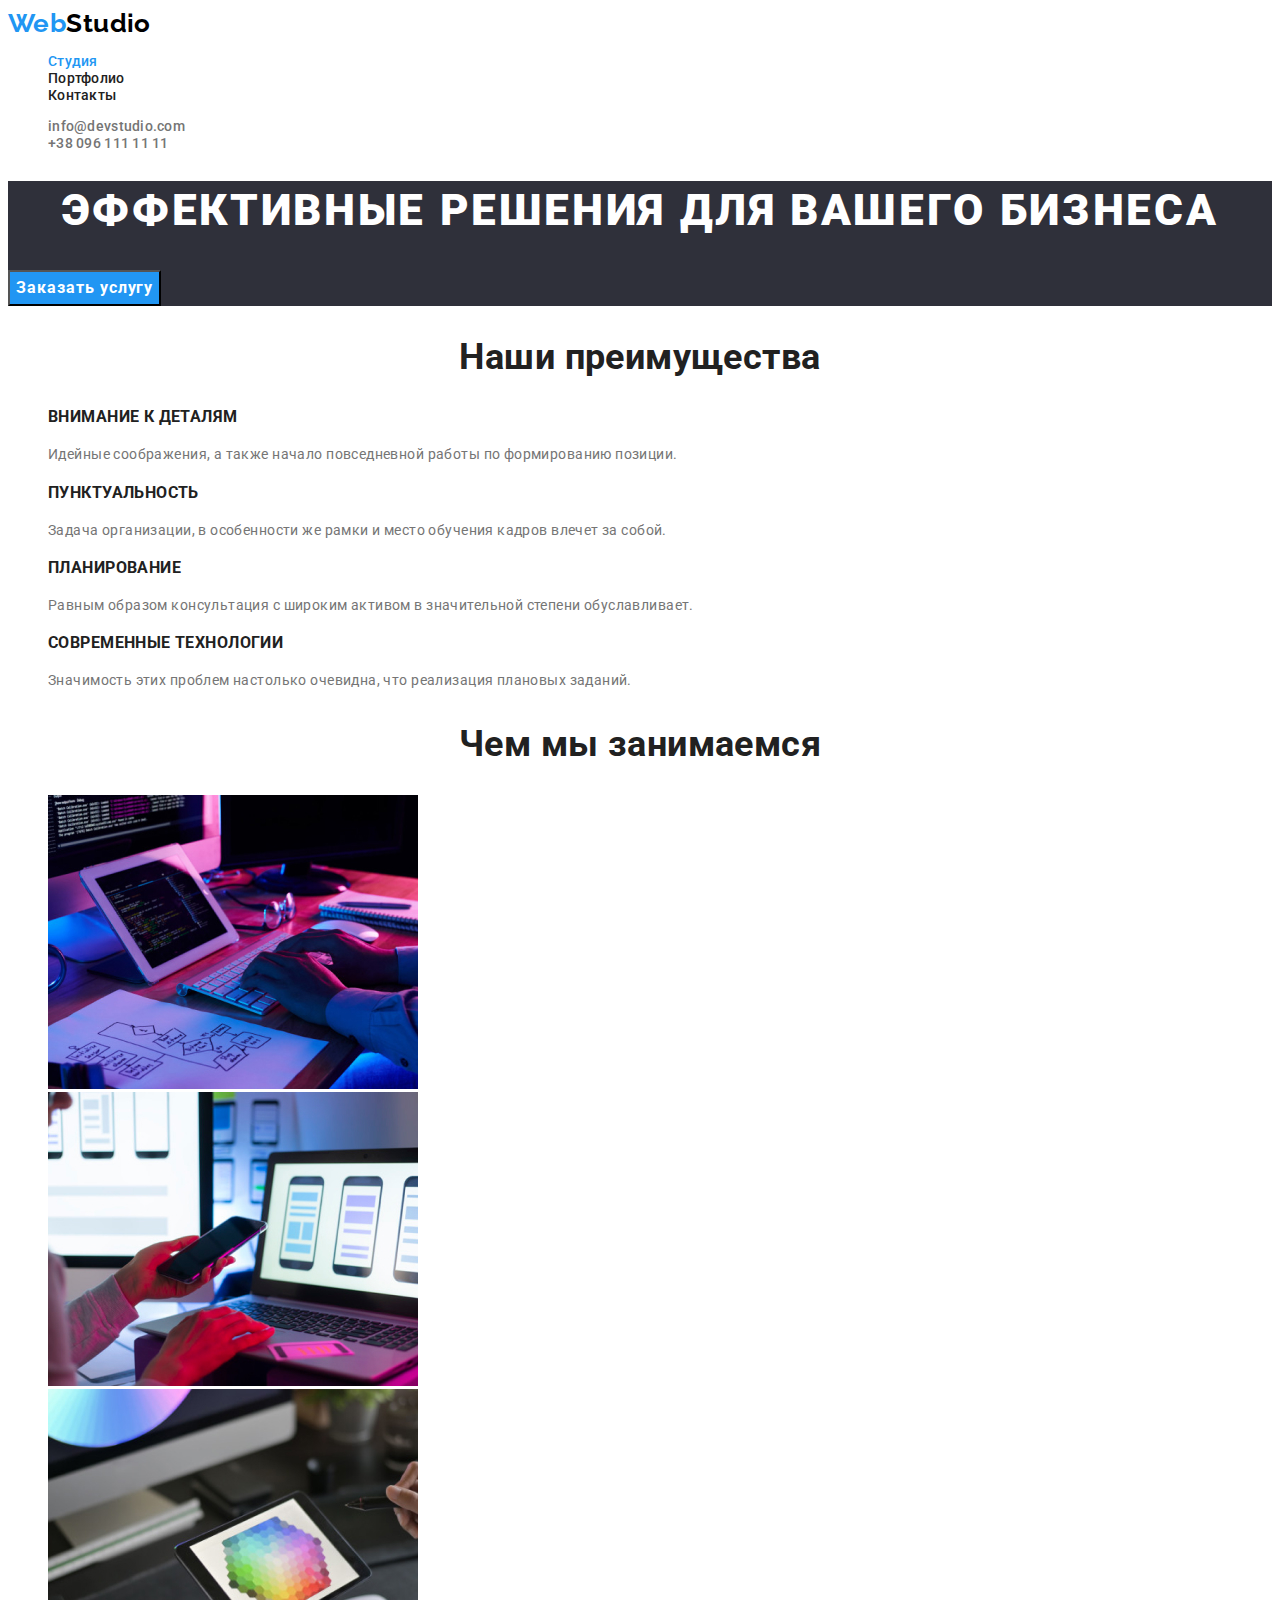
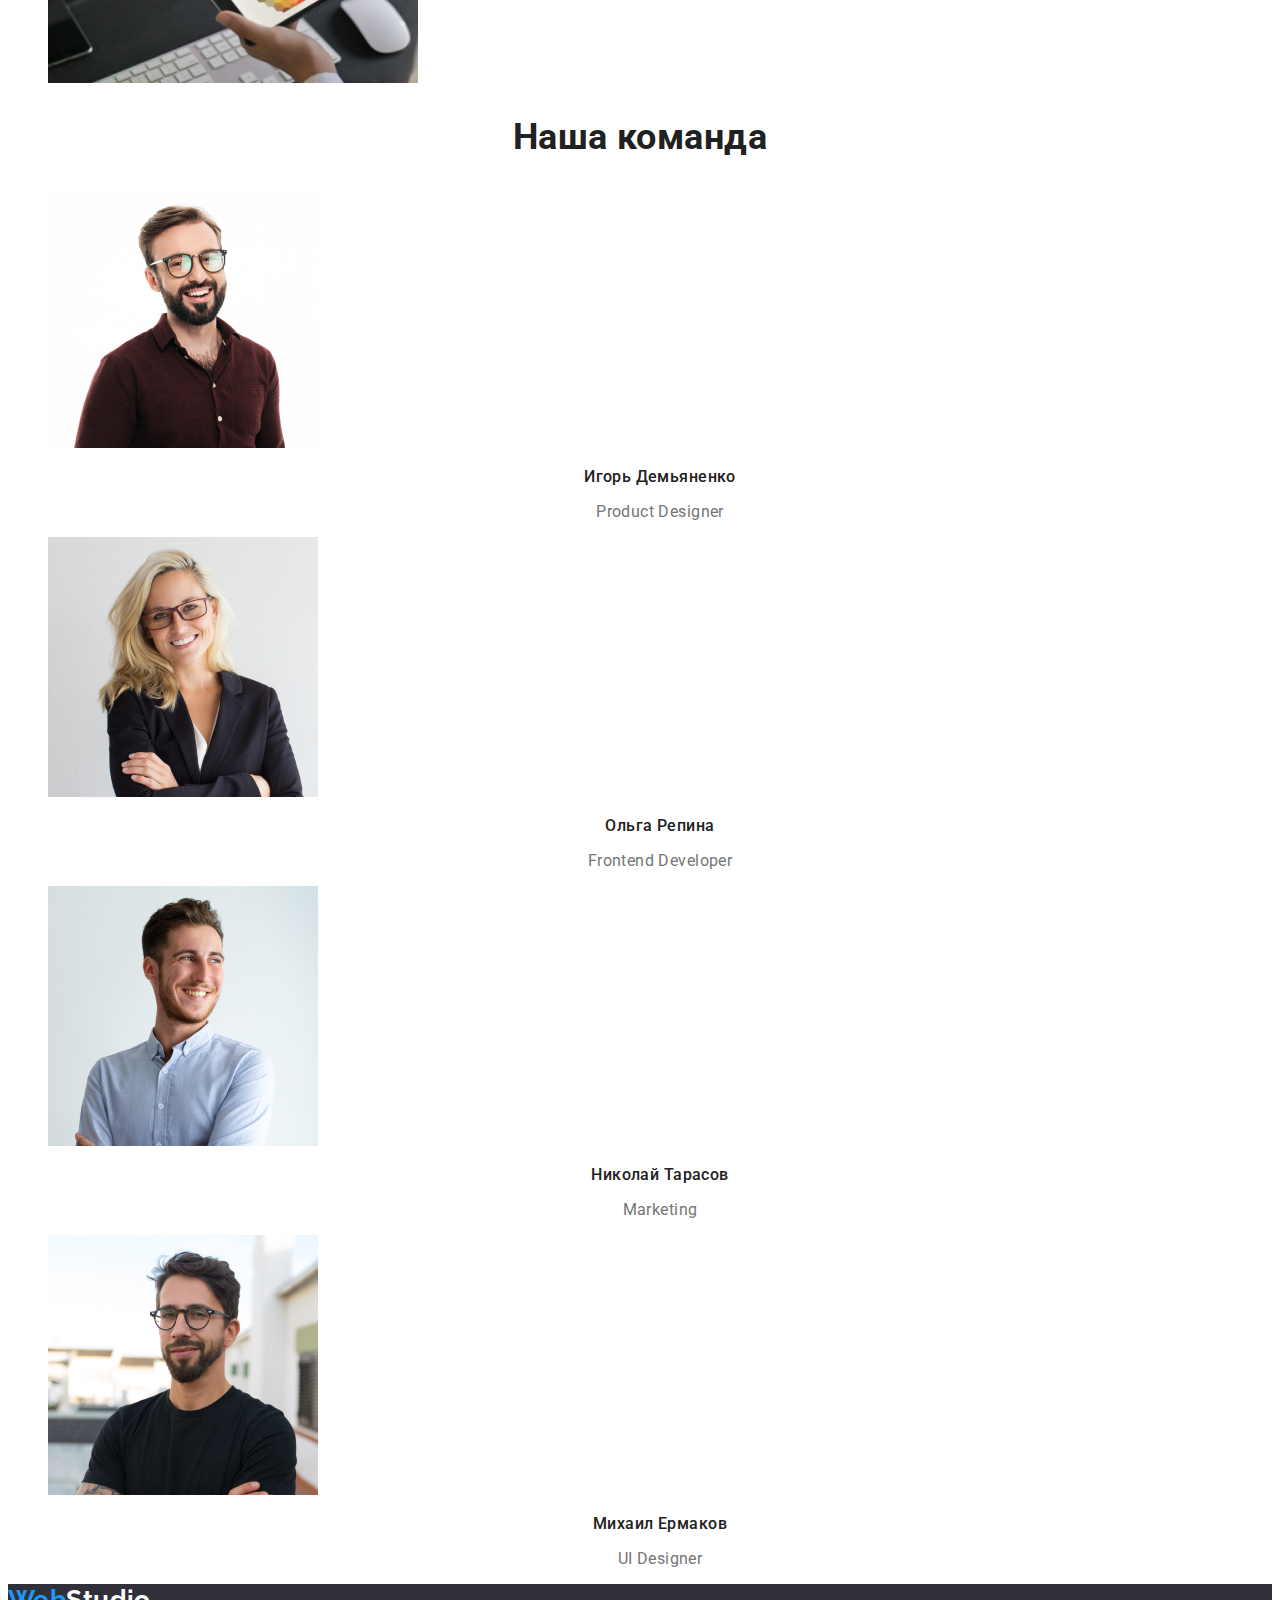
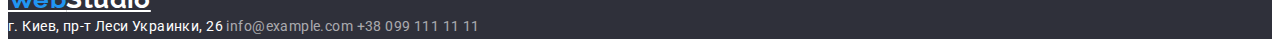
<file: index.html>
<!DOCTYPE html>
<html lang="ru">
  <head>
    <meta charset="UTF-8" />
    <meta http-equiv="X-UA-Compatible" content="IE=edge" />
    <meta name="viewport" content="width=device-width, initial-scale=1.0" />
    <title>Студия</title>
    <link rel="preconnect" href="https://fonts.googleapis.com" />
    <link rel="preconnect" href="https://fonts.gstatic.com" crossorigin />
    <link
      href="https://fonts.googleapis.com/css2?family=Raleway:wght@700&family=Roboto:wght@400;500;700;900&display=swap"
      rel="stylesheet"
    />
    <link rel="stylesheet" href="https://cdnjs.com/libraries/modern-normalize " />
    <link rel="stylesheet" href="./css/styles.css" />
  </head>

  <body>
    <header>
      <nav>
        <a href="/" class="logo"><span class="accent">Web</span>Studio</a>
        <ul class="site-nav list">
          <li><a href="" class="link current">Студия</a></li>
          <li><a href="./portfolio.html" class="link">Портфолио</a></li>
          <li><a href="" class="link">Контакты</a></li>
        </ul>
      </nav>
      <ul class="contacts-list list">
        <li><a href="mailto:info@devstudio.com" class="link">info@devstudio.com</a></li>
        <li><a href="tel:+380961111111" class="link">+38 096 111 11 11</a></li>
      </ul>
    </header>

    <main>
      <section class="section hero">
        <h1 class="hero-title">Эффективные решения для вашего бизнеса</h1>
        <button type="button" class="button hero">Заказать услугу</button>
      </section>

      <section class="section advantage">
        <h2 class="advantage-title">Наши преимущества</h2>
        <ul class="list">
          <li>
            <h3 class="advantage-subtitle">Внимание к деталям</h3>
            <p class="advantage-text">
              Идейные соображения, а также начало повседневной работы по формированию позиции.
            </p>
          </li>
          <li>
            <h3 class="advantage-subtitle">Пунктуальность</h3>
            <p class="advantage-text">
              Задача организации, в особенности же рамки и место обучения кадров влечет за собой.
            </p>
          </li>
          <li>
            <h3 class="advantage-subtitle">Планирование</h3>
            <p class="advantage-text">
              Равным образом консультация с широким активом в значительной степени обуславливает.
            </p>
          </li>
          <li>
            <h3 class="advantage-subtitle">Современные технологии</h3>
            <p class="advantage-text">
              Значимость этих проблем настолько очевидна, что реализация плановых заданий.
            </p>
          </li>
        </ul>
      </section>

      <section class="section">
        <h2 class="work-title">Чем мы занимаемся</h2>
        <ul class="list">
          <li>
            <img src="./images/keyboard.jpg" alt="работа за клавиатурой ПК" width="370" />
          </li>

          <li>
            <img
              src="./images/mobilephone.jpg"
              alt="работа с дизайном продукта на ПК"
              width="370"
            />
          </li>
          <li>
            <img
              src="./images/tablet.jpg"
              alt="работа с выбором цвета продукта на планшете"
              width="370"
            />
          </li>
        </ul>
      </section>

      <section class="section team">
        <h2 class="team-title">Наша команда</h2>

        <ul class="list">
          <li>
            <img
              src="./images/productdesigner.jpg"
              alt="фото продакт дизайнера Игоря Демяненко"
              width="270"
            />
            <h3 class="card-title">Игорь Демьяненко</h3>
            <p lang="en" class="card-text">Product Designer</p>
          </li>

          <li>
            <img
              src="./images/frontenddeveloper.jpg"
              alt="фото фронтенд девелопера Ольги Репиной"
              width="270"
            />
            <h3 class="card-title">Ольга Репина</h3>
            <p lang="en" class="card-text">Frontend Developer</p>
          </li>

          <li>
            <img src="./images/marketing.jpg" alt="фото маркетолога Николая Тарасова" width="270" />
            <h3 class="card-title">Николай Тарасов</h3>
            <p lang="en" class="card-text">Marketing</p>
          </li>

          <li>
            <img
              src="./images/uidesigner.jpg"
              alt="фото юи дизайнера Михаила Ермакова"
              width="270"
            />
            <h3 class="card-title">Михаил Ермаков</h3>
            <p lang="en" class="card-text">UI Designer</p>
          </li>
        </ul>
      </section>
    </main>

    <footer class="section address">
      <a href="/" class="logo-footer"><span class="accent">Web</span>Studio</a>

      <address>
        <a href="https://goo.gl/maps/RCxTANofW1ampnam6" class="map"
          >г. Киев, пр-т Леси Украинки, 26</a
        >

        <a href="mailto:info@example.com" class="contact date">info@example.com</a>

        <a href="tel:+380991111111" class="contact date">+38 099 111 11 11</a>
      </address>
    </footer>
  </body>
</html>
</file>
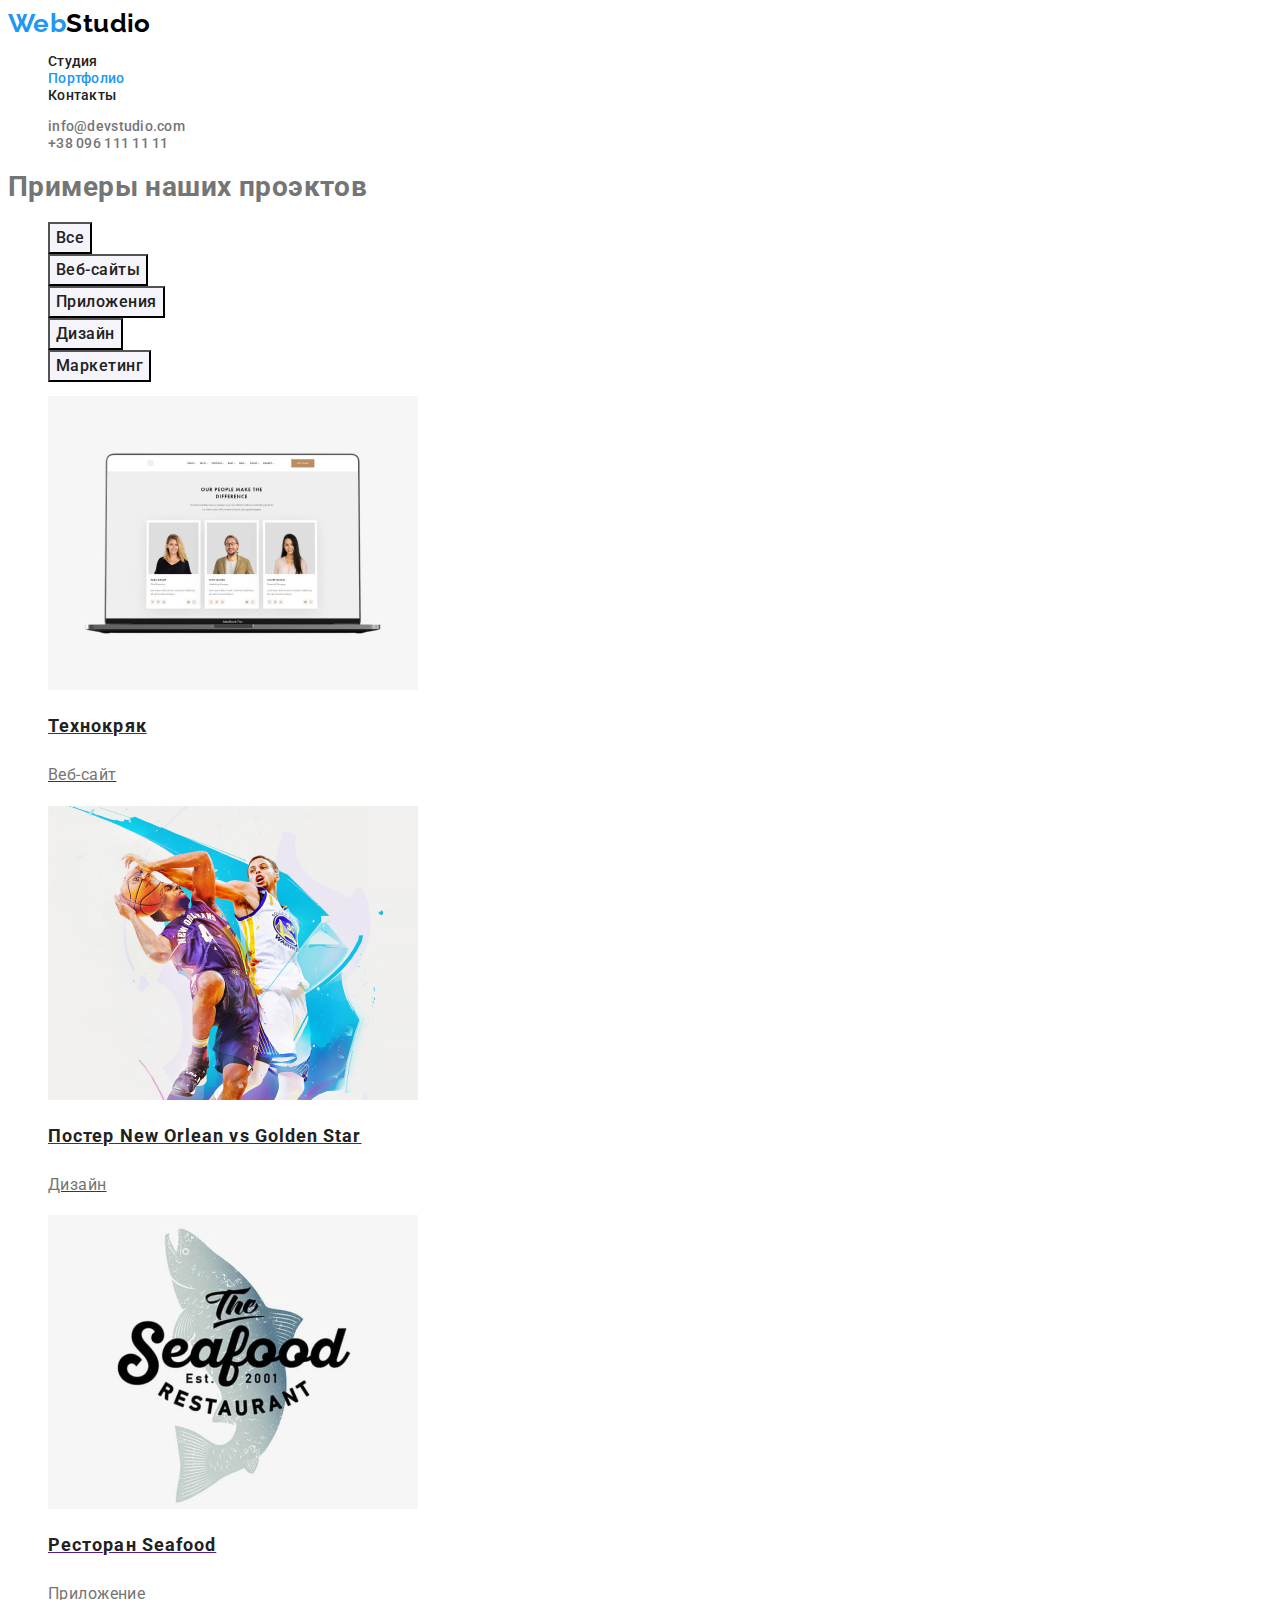
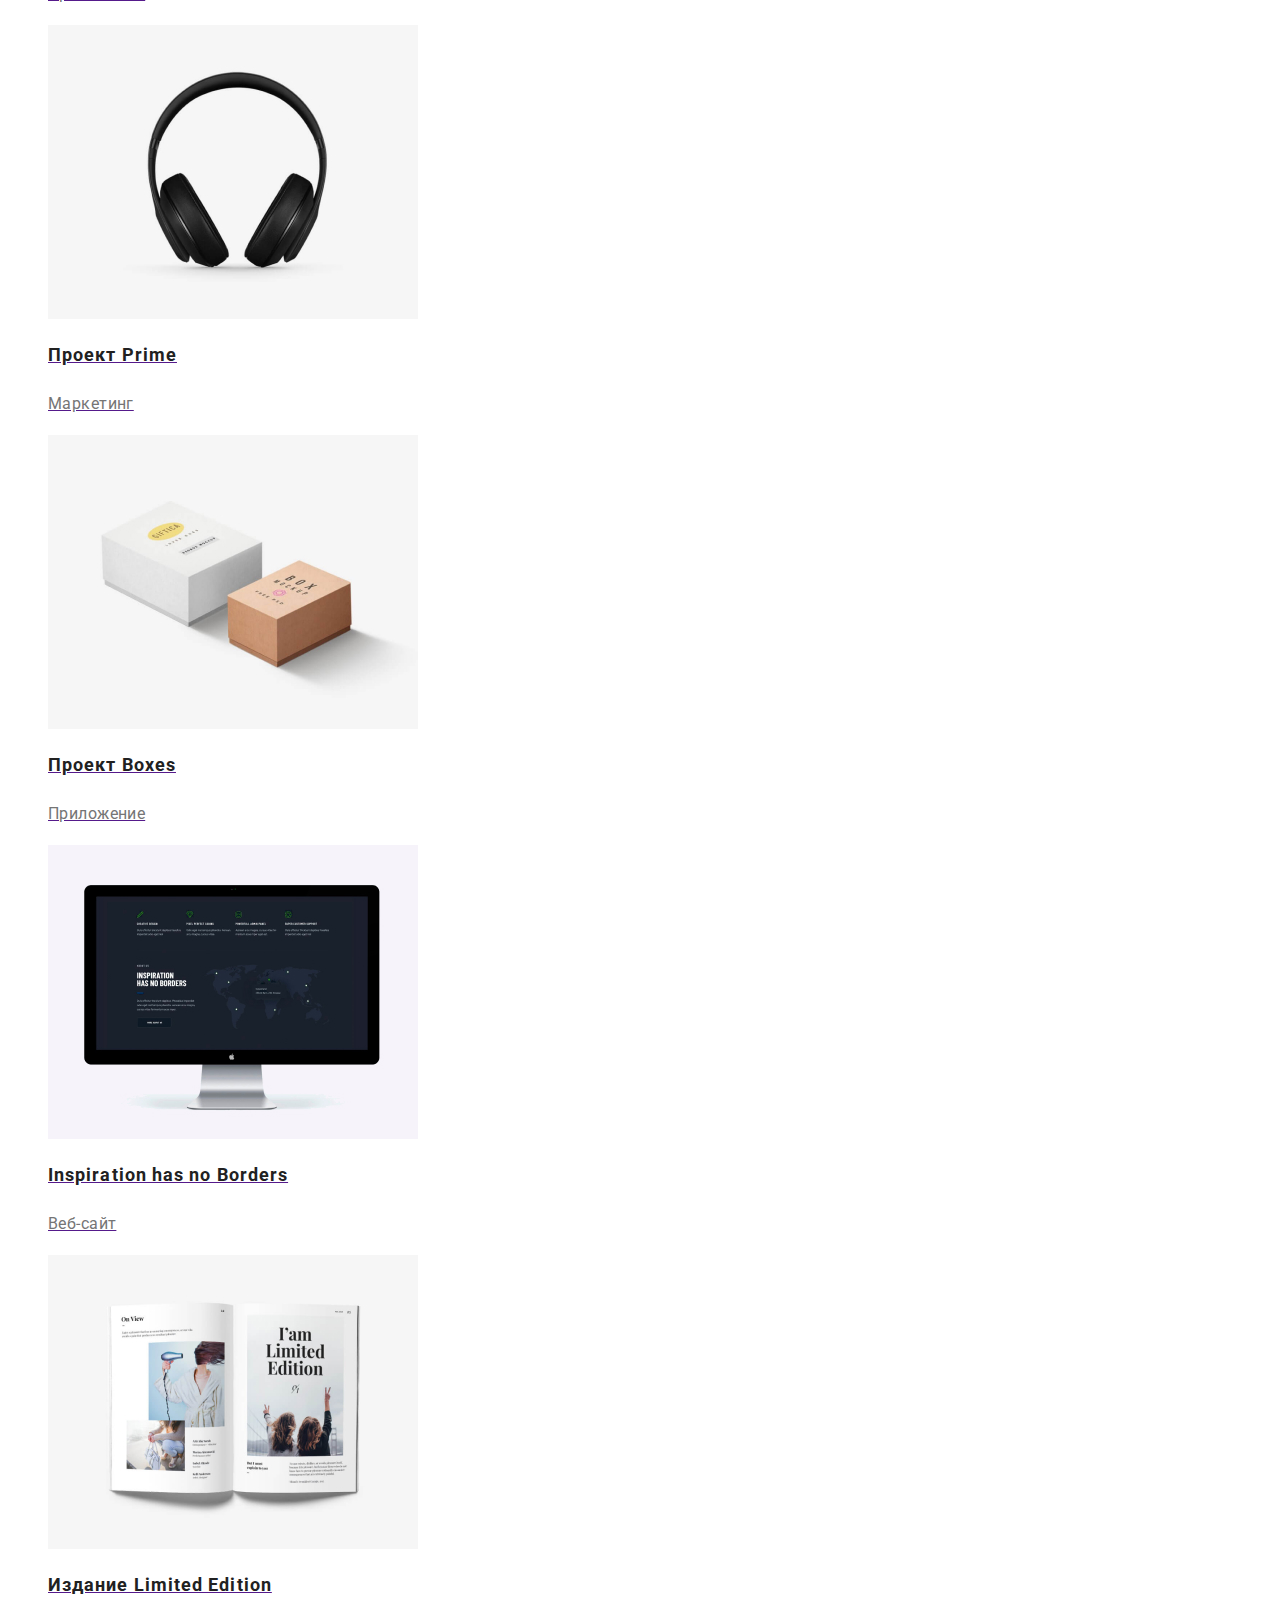
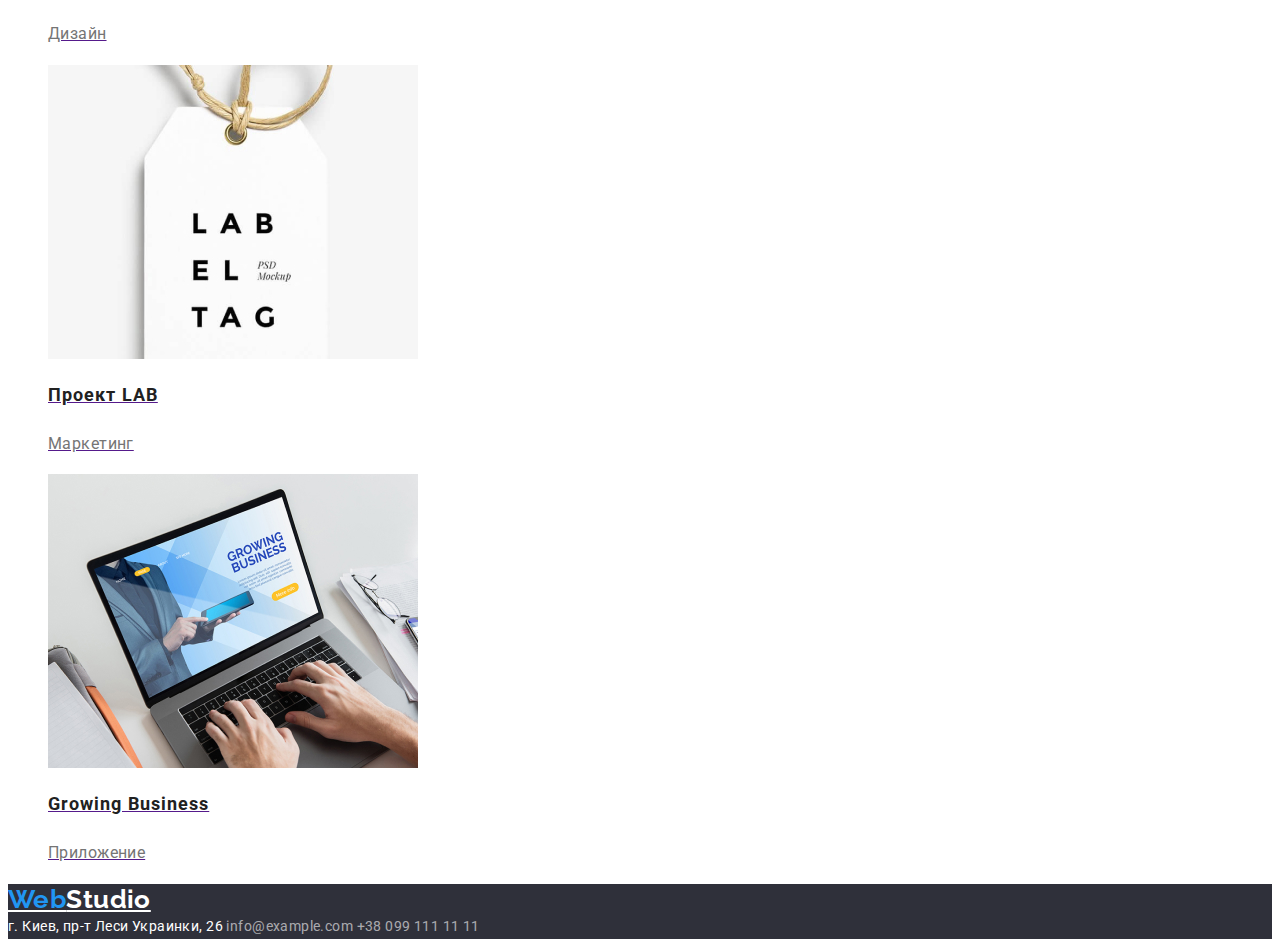
<file: portfolio.html>
<!DOCTYPE html>
<html lang="ru">
  <head>
    <meta charset="UTF-8" />
    <meta http-equiv="X-UA-Compatible" content="IE=edge" />
    <meta name="viewport" content="width=device-width, initial-scale=1.0" />
    <title>Портфолио</title>
    <link rel="preconnect" href="https://fonts.googleapis.com" />
    <link rel="preconnect" href="https://fonts.gstatic.com" crossorigin />
    <link
      href="https://fonts.googleapis.com/css2?family=Raleway:wght@700&family=Roboto:wght@400;500;700;900&display=swap"
      rel="stylesheet"
    />
    <link rel="stylesheet" href="https://cdnjs.com/libraries/modern-normalize " />
    <link rel="stylesheet" href="./css/styles.css" />
  </head>

  <body>
    <header>
      <nav>
        <a href="/" class="logo"><span class="accent">Web</span>Studio</a>
        <ul class="site-nav list">
          <li><a href="./index.html" class="link">Студия</a></li>
          <li><a href="" class="link current">Портфолио</a></li>
          <li><a href="" class="link">Контакты</a></li>
        </ul>
      </nav>
      <ul class="contacts-list list">
        <li><a href="mailto:info@devstudio.com" class="link">info@devstudio.com</a></li>
        <li><a href="tel:+380961111111" class="link">+38 096 111 11 11</a></li>
      </ul>
    </header>

    <main>
      <section>
        <h1>Примеры наших проэктов</h1>
        <ul class="list">
          <li><button type="button" class="button portfolio">Все</button></li>
          <li><button type="button" class="button portfolio">Веб-сайты</button></li>
          <li><button type="button" class="button portfolio">Приложения</button></li>
          <li><button type="button" class="button portfolio">Дизайн</button></li>
          <li><button type="button" class="button portfolio">Маркетинг</button></li>
        </ul>

        <ul class="list">
          <li>
            <a href="">
              <img src="./images/technokryak.jpg" alt="заставка вебсайта Технохряк" width="370" />
              <h2 class="project-title">Технокряк</h2>
              <p class="project-field">Веб-сайт</p>
            </a>
          </li>
          <li>
            <a href="">
              <img
                src="./images/posterneworleanvsgoldenstar.jpg"
                alt="постер игра в баскетбол"
                width="370"
              />
              <h2 class="project-title">Постер New Orlean vs Golden Star</h2>
              <p class="project-field">Дизайн</p>
            </a>
          </li>
          <li>
            <a href="">
              <img
                src="./images/restaurantseafood.jpg"
                alt="эмблема Ресторан Seafood"
                width="370"
              />
              <h2 class="project-title">Ресторан Seafood</h2>
              <p class="project-field">Приложение</p>
            </a>
          </li>
          <li>
            <a href="">
              <img src="./images/projectprime.jpg" alt="фото наушников" width="370" />
              <h2 class="project-title">Проект Prime</h2>
              <p class="project-field">Маркетинг</p>
            </a>
          </li>
          <li>
            <a href="">
              <img src="./images/projectboxes.jpg" alt="изображение двух коробок" width="370" />
              <h2 class="project-title">Проект Boxes</h2>
              <p class="project-field">Приложение</p>
            </a>
          </li>
          <li>
            <a href="">
              <img
                src="./images/inspirationhasnoborders.jpg"
                alt="фото монитора ПК с заставкой вебсайта Inspiration has no Borders"
                width="370"
              />
              <h2 class="project-title">Inspiration has no Borders</h2>
              <p class="project-field">Веб-сайт</p>
            </a>
          </li>
          <li>
            <a href="">
              <img src="./images/issuelimitededition.jpg" alt="фото разворота книги" width="370" />
              <h2 class="project-title">Издание Limited Edition</h2>
              <p class="project-field">Дизайн</p>
            </a>
          </li>
          <li>
            <a href="">
              <img
                src="./images/projectlab.jpg"
                alt="изображение бирки с названием проэкта"
                width="370"
              />
              <h2 class="project-title">Проект LAB</h2>
              <p class="project-field">Маркетинг</p>
            </a>
          </li>
          <li>
            <a href="">
              <img src="./images/growingbusiness.jpg" alt="фото работы с ноутбуком" width="370" />
              <h2 class="project-title">Growing Business</h2>
              <p class="project-field">Приложение</p>
            </a>
          </li>
        </ul>
      </section>
    </main>

    <footer class="section address">
      <a href="/" class="logo-footer"><span class="accent">Web</span>Studio</a>

      <address>
        <a href="https://goo.gl/maps/RCxTANofW1ampnam6" class="map"
          >г. Киев, пр-т Леси Украинки, 26</a
        >

        <a href="mailto:info@example.com" class="contact date">info@example.com</a>

        <a href="tel:+380991111111" class="contact date">+38 099 111 11 11</a>
      </address>
    </footer>
  </body>
</html>
</file>
<file: css/styles.css>
/*  колір основного тексту   #757575;*/
/*  колір  тексту заголовків #212121; */
/* акцент  #2196F3;  */
/* білий #FFFFFF; */
/* другорядний колір фону #F5F4FA; */
/* колір підвалу #2F303A; */
/* колір email та tel  rgba(255, 255, 255, 0,6); */
/* колір логотипу #000000;  та  #2196F3; */
/* колір фону кнопки #2196F3;  та колір тексту кнопки #FFFFFF; */
/* колір фону героя #2F303A; */

:root {
  --primary-text-color: #757575;
  --title-text-color: #212121;
  --accent-color: #2196f3;
  --primary-bg-color: #f5f4fa;
  --white-color: #ffffff;
}

body {
  background-color: var(--white-color);
  color: var(--primary-text-color);
  font-family: Roboto, sans-serif;
  font-size: 14px;
  letter-spacing: 0.03em;
}

.logo {
  color: #000;
}
.accent {
  color: #2196f3;
}
.logo {
  font-family: Raleway, sans-serif;
  text-decoration: none;
  font-weight: bold;
  font-size: 26px;
  line-height: 1.19;
}

.list {
  list-style: none;
}

/* site-nav */
.site-nav .link {
  color: var(--title-text-color);
  text-decoration: none;
  font-weight: 500;
  line-height: 1.14;
  letter-spacing: 0.02em;
}
.site-nav .link:hover,
.site-nav .link:focus {
  color: var(--accent-color);
}
.site-nav .link.current {
  color: var(--accent-color);
}

/* contacts list */
.contacts-list .link {
  color: var(--primary-text-color);
  text-decoration: none;
  font-weight: 500;
  line-height: 1.14;
  letter-spacing: 0.02em;
}
.contacts-list .link:hover,
.contacts-list .link:focus {
  color: var(--accent-color);
}
/* hero */
.section.hero {background-color:#2f303a;}

.hero-title {
  color: var(--white-color);

  font-weight: 900;
  font-size: 44px;
  line-height: 1.36;

  text-align: center;
  letter-spacing: 0.06em;
  text-transform: uppercase;
}

.button.hero {
  color: var(--white-color);
  background-color: var(--accent-color);

  font-weight: bold;
  font-size: 16px;
  line-height: 1.87;

  display: flex;
  align-items: center;
  text-align: center;
  letter-spacing: 0.06em;
}

.button {
  cursor: pointer;
  font-family: inherit;
}

/* section */
.team-title,
.advantage-title,
.work-title {
  color: var(--title-text-color);

  font-weight: bold;
  font-size: 36px;
  line-height: 1.17;
  text-align: center;
}

.advantage-subtitle {
  color: var(--title-text-color);

  font-weight: bold;
  line-height: 1.14;
  text-transform: uppercase;
}

.advantage-text {
  line-height: 1.71;
}

.card-title {
  color: var(--title-text-color);

  font-weight: 500;
  font-size: 16px;
  line-height: 1.19;
  text-align: center;
}

.card-text {
  font-size: 16px;
  line-height: 1.19;
  text-align: center;
}

/* футер */

.section.address {background-color: #2f303a;}
.logo-footer {
  color: var(--white-color);
  
  font-family: Raleway, sans-serif;
  font-weight: bold;
  font-size: 26px;
  line-height: 1.19;
}

.map {
  color: var(--white-color);
  
  text-decoration: none;
  font-style: normal;
  line-height: 1.71;
}
.map:hover,
.map:focus {
  color: var(--accent-color);
}

.contact.date {
  color: rgba(255, 255, 255, 0.6);
  
  text-decoration: none;
  font-style: normal;
  line-height: 1.71;
}
.contact.date:hover,
.contact.date:focus {
  color: var(--accent-color);
}

/* Сторінка Портфолио */

.button.portfolio {
  color: var(--title-text-color);
  background-color: var(--primary-bg-color);

  font-weight: 500;
  font-size: 16px;
  line-height: 1.62;
  text-align: center;
  letter-spacing: 0.03em;
}
.button.portfolio:hover,
.button.portfolio:focus {
  color: var(--white-color);
  background-color: var(--accent-color);
}

.project-title {
  color: var(--title-text-color);
  text-decoration: none;
  font-weight: bold;
  font-size: 18px;
  line-height: 2;
  letter-spacing: 0.06em;
}

.project-field {
  color: var(--primary-text-color);

  text-decoration: none;
  font-size: 16px;
  line-height: 1.87;
}
</file>
